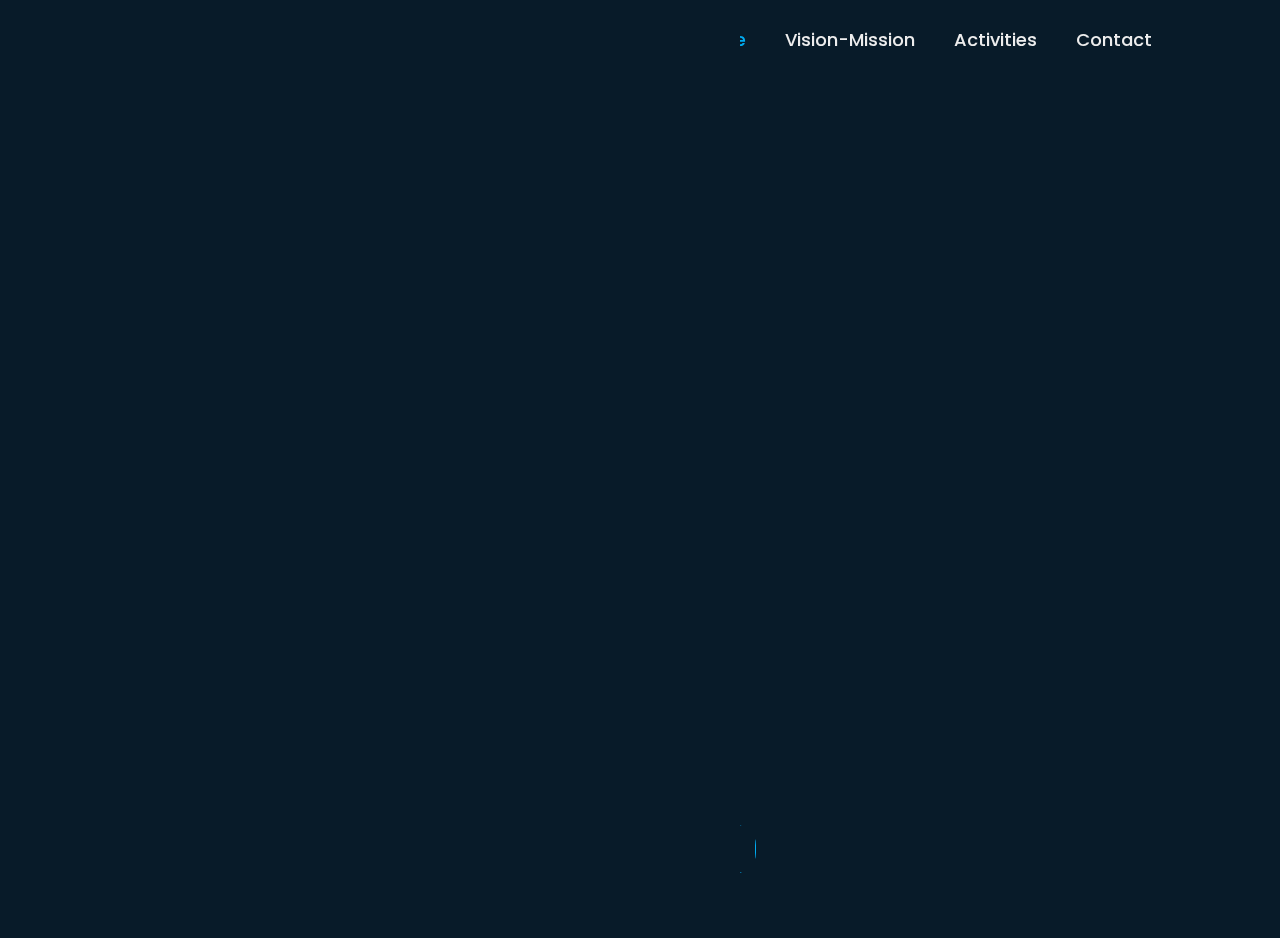
<file: about.html>
<!DOCTYPE html>
<html lang="en">
<head>
  <meta charset="UTF-8">
  <meta name="viewport" content="width=device-width, initial-scale=1.0">
  <meta http-equiv="X-UA-Compatible" content="IE=edge">
  <title>About Me</title>
  <link rel="stylesheet" href="style.css">
  <link href='https://unpkg.com/boxicons@2.1.4/css/boxicons.min.css' rel='stylesheet'>
  
</head>
<body>
  
  <header class="header">
    <a href="about.html" class="logo">RenzE.</a>
    
    <nav class="navbar">
      <a href="index.html">Home</a>
      <a href="about.html" class="active">About Me</a>
      <a href="pnc.html">Vision-Mission</a>
      <a href="act.html">Activities</a>
      <a href="index.html">Contact</a>
    </nav>
  </header>
  
  <section class="about">
  <div class="main">
    <img src="Pic.jpg">
    <div class="abt-txt">
      <h2>About Me</h2>
      <h5>Student at <span>Pamantasan Ng Cabuyao</span></h5>
      <p>Hi, I am Renz Jasper D. Espedida, 20 years old, currently living at Brgy. San Isidro Cabuyao City Laguna. I am a first year Computer Science student under the department of College of Computing Studies at Pamantasan ng Cabuyao. </p>
      <p>This Portfolio website is a proof of how am I serious to finish the program I chose. Aside from just making website I am also exited to discover other types of languages like php, phyton, c++ and may more. I guess this is the first step to chiose and to decide what language am I going to learn.</p>
      <p>I hope someday this portfolio will be used in future projects and job opportunities.</p>
      <button type="button"><a href="pnc.html">Let's Go</a></button>
    </div>
  </div>
  
  <span class="about-img"></span>
  </section>
</body>
</html>
</file>
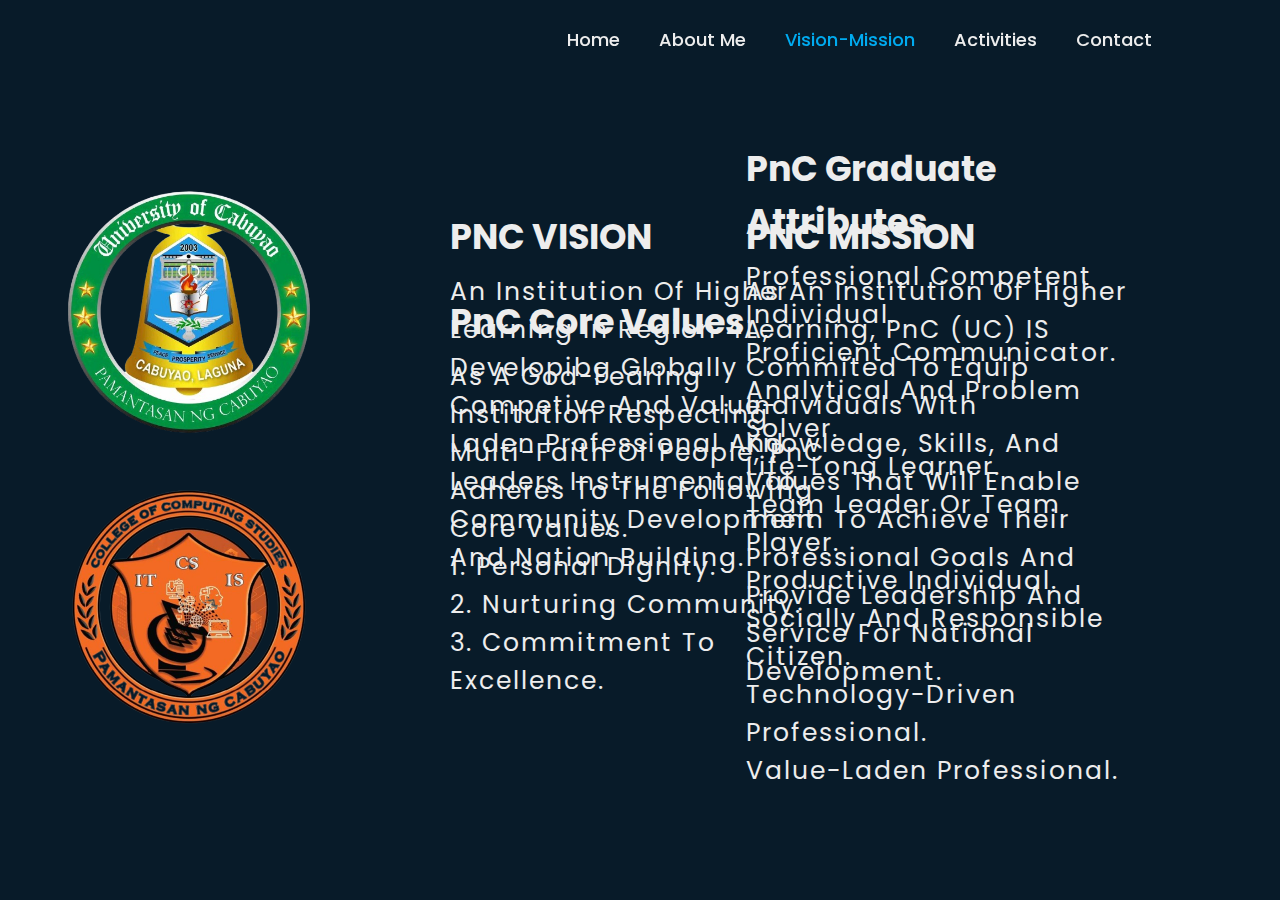
<file: pnc.html>
<!DOCTYPE html>
<html lang="en">
<head>
  <meta charset="UTF-8">
  <meta name="viewport" content="width=device-width, initial-scale=1.0">
  <meta http-equiv="X-UA-Compatible" content="IE=edge">
  <title>About Me</title>
  <link rel="stylesheet" href="style.css">
  <link href='https://unpkg.com/boxicons@2.1.4/css/boxicons.min.css' rel='stylesheet'>
  
</head>
<body>
  
  <header class="header">
    <a href="pnc.html" class="logo">RenzE.</a>
    
    <nav class="navbar">
      <a href="index.html">Home</a>
      <a href="about.html">About Me</a>
      <a href="pnc.html" class="active">Vision-Mission</a>
      <a href="act.html">Activities</a>
      <a href="index.html">Contact</a>
    </nav>
  </header>
  
  <section class="pnc-vision">
    <div class="vision">
      <h2>PNC VISION</h2>
      <p>An institution of higher learning in Region 4A, developibg globally competive and value-laden professional and leaders instrumental to community development and nation building.</p>
    </div>
    
    <div class="values">
      <h2>PnC Core Values</h2>
      <p>As a God-fearing institution respecting multi-faith of people, PnC adheres to the following Core Values.</p>
      <p></p>
      <p>1. Personal Dignity.</p>
      <p>2. Nurturing community.</p>
      <p>3. Commitment to Excellence.</p>
    </div>
    
    <div class="pnc-logo">
      <img src="Pnc-logo.png" class="pnc">
      <img src="ccs-logo.png" class="ccs">
    </div>
    
    <div class="mission">
      <h2>PNC MISSION</h2>
      <p>As an institution of higher learning, PnC (UC) IS commited to equip individuals with knowledge, skills, and values that will enable them to achieve their professional goals and provide leadership and service for national development.</p>
    </div>
      
      <div class="attributes">
        <h2>PnC Graduate Attributes</h2>
      <p>Professional competent individual.</p>
      <p>Proficient communicator.</p>
      <p>Analytical and Problem solver.</p>
      <p>Life-long learner.</p>
      <p>Team leader or Team Player.</p>
      <p>Productive individual.</p>
      <p>Socially and Responsible citizen.</p>
      <p>Technology-driven professional.</p>
      <p>Value-laden Professional.</p>
      </div>
      
  </section>
</file>
<file: style.css>
@import url('https://fonts.googleapis.com/css2?family=Poppins:wght@300;400;500;600;700;800;900&display=swap');

*{
  margin: 0;
  padding: 0;
  box-sizing: border-box;
  font-family: 'Poppins', sans-serif;
}
body{
  background: #081b29;
  color: #ededed;
}

.header{
  position: fixed;
  top: 0;
  left: 0;
  width: 100%;
  padding: 20px 10%;
  background: transparent;
  display: flex;
  justify-content: space-between;
  align-items: center;
  z-index: 100;
}

.logo{
  position: relative;
  font-size: 25px;
  color: #ededed;
  text-decoration: none;
  font-weight: 600;
}

.logo::before{
  content: '';
  position: absolute;
  top: 0;
  right: 0;
  width: 100%;
  height: 100%;
  background: #081b29;
  animation: showRight 1s ease forwards;
  animation-delay: 0.4s;
}

.navbar a{
  font-size: 18px;
  color: #ededed;
  text-decoration: none;
  font-weight: 500;
  margin-left: 35px;
}

.navbar a:hover,
.navbar a.active{
  color: #00abf0;
}

.home{
  height: 100vh;
  display: flex;
  align-items: center;
  padding: 0 10%;
}

.home-content{
  max-width: 600px;
}

.home-content h1{
  position: relative;
  font-size: 56px;
  font-weight: 700;
  line-height: 1.2;
}

.home-content h1::before{
  content: '';
  position: absolute;
  top: 0;
  right: 0;
  width: 100%;
  height: 100%;
  background: #081b29;
  animation: showRight 1s ease forwards;
  animation-delay: 1s;
}

.home-content h3{
  position: relative;
  font-size: 32px;
  font-weight: 700;
  color: #00abf0;
}

.home-content h3::before{
  content: '';
  position: absolute;
  top: 0;
  right: 0;
  width: 100%;
  height: 100%;
  background: #081b29;
  animation: showRight 1s ease forwards;
  animation-delay: 1.3s;
}

.home-content p{
  position: relative;
  font-size: 16px;
  margin: 20px 0 40px;
}

.home-content p::before{
  content: '';
  position: absolute;
  top: 0;
  right: 0;
  width: 100%;
  height: 100%;
  background: #081b29;
  animation: showRight 1s ease forwards;
  animation-delay: 1.6s;
}

.home-content .btn-box{
  position: relative;
  display: flex;
  justify-content: space-between;
  width: 345px;
  height: 50px;
}

.home-content .btn-box::before{
  content: '';
  position: absolute;
  top: 0;
  right: 0;
  width: 100%;
  height: 100%;
  background: #081b29;
  animation: showRight 1s ease forwards;
  animation-delay: 1.9s;
  z-index: 2;
}

.btn-box a{
  position: relative;
  width: 150px;
  height: 100%;
  display: inline-flex;
  justify-content: center;
  align-items: center;
  background: #00abf0;
  border: 2px solid #00abf0;
  border-radius: 8px;
  font-size: 19px;
  color: #081b29;
  text-decoration: none;
  font-weight: 600;
  letter-spacing: 1px;
  z-index: 1;
  overflow: hidden;
  transition: 0.5s;
}

.btn-box a:hover{
  color: #00abf0;
}

.btn-box a:nth-child(2){
  background: transparent;
  color: #00abf0;
}

.btn-box a:nth-child(2):hover{
  color: #081b29;
}

.btn-box a:nth-child(2)::before{
  background: #00abf0;
}

.btn-box a::before{
  content: '';
  position: absolute;
  top: 0;
  left: 0;
  width: 0;
  height: 100%;
  background: #081b29;
  z-index: -1;
  transition: 0.5s;
}

.btn-box a:hover::before{
  width: 100%;
}

.home-sci{
  position: absolute;
  bottom: 40px;
  width: 170px;
  display: flex;
  justify-content: space-between;
}

.home-sci::before{
  content: '';
  position: absolute;
  top: 0;
  right: 0;
  width: 100%;
  height: 100%;
  background: #081b29;
  animation: showRight 1s ease forwards;
  animation-delay: 2.5s;
  z-index: 2;
}

.home-sci a{
  position: relative;
  display: inline-flex;
  justify-content: center;
  align-items: center;
  width: 40px;
  height: 40px;
  background: transparent;
  border: 2px solid #00abf0;
  border-radius: 50%;
  font-size: 20px;
  color: #00abf0;
  text-decoration: none;
  z-index: 1;
  overflow: hidden;
  transition: 0.5s;
}

.home-sci a:hover{
  color: #081b29;
}

.home-sci a::before{
  content: '';
  position: absolute;
  top: 0;
  left: 0;
  width: 0;
  height: 100%;
  background: #00abf0;
  z-index: -1;
  transition: 0.5s;
}

.home-sci a:hover::before{
  width: 100%;
}

.home-img{
  top: 300px;
  right: 10px;
  display: flex;
  justify-content: flex-end;
  align-items: center;
  height: 30vh;
  padding: 40px;
  position: absolute;
}

.home-img .me{
  width: auto;
  position: fixed;
  height: 900px;
  margin: 10px;
}

.profile-imgHover{
  position: absolute;
  top: 0;
  right: 40px;
  width: 700px;
  height: 100%;
  background: transparent;
  transition: 3s;
  animation: manipActiveHover 0.1s forwards;
  animation-delay: 4s;
  pointer-events: none;
}

.profile-imgHover:hover{
  background: #081b29;
  opacity: 8;
}

.profile-imgHover::after{
  content: '';
  position: absolute;
  top: 0;
  right: 0;
  width: 120%;
  height: 100%;
  background: #081b29;
  animation: showRight 1s ease forwards;
  animation-delay: 3s;
  z-index: 100;
}



/* KEYFRAMES ANI */

@keyframes showRight {
  100% {
    width: 0;
  }
}

@keyframes manipActiveHover{
  100%{
    pointer-events: auto;
  }
}

/* about page */

.about{
  width: 100%;
  padding: 100px 0px;
  background-color: #081b29;
}

.about img{
  position: relative;
  top: 60px;
  right: 80px;
  height: auto;
  width: 500px;
}

.about-img{
  position: absolute;
  top: 0;
  left: 40px;
  width: 700px;
  height: 100%;
  background: transparent;
  transition: 3s;
  animation: manipActiveHover 0.1s forwards;
  animation-delay: 1s;
  pointer-events: none;
}

.about-img:hover{
  background: #081b29;
  opacity: 8;
}

.about-img::after{
  content: '';
  position: absolute;
  top: 0;
  right: 0;
  width: 120%;
  height: 100%;
  background: #081b29;
  animation: showRight 1s ease forwards;
  animation-delay: 0.9s;
  z-index: 100;
}

.abt-txt{
  position: relative;
  top: 35px;
  width: 550px;
}

.main{
  width: 1130px;
  max-width: 95%;
  margin: 0 auto;
  display: flex;
  align-items: center;
  justify-content: space-around;
}

.abt-txt h2{
  position: relative;
  color: #fff;
  font-size: 75px;
  text-transform: capitalize;
  margin-bottom: 20px;
}

.abt-txt h2::before{
  content: '';
  position: absolute;
  top: 0;
  right: 0;
  width: 100%;
  height: 100%;
  background: #081b29;
  animation: showRight 1s ease forwards;
  animation-delay: 1.3s;
}

.abt-txt h5{
  position: relative;
  color: #fff;
  letter-spacing: 2px;
  font-size: 22px;
  margin-bottom: 25px;
  text-transform: capitalize;
}

.abt-txt h5::before{
  content: '';
  position: absolute;
  top: 0;
  right: 0;
  width: 100%;
  height: 100%;
  background: #081b29;
  animation: showRight 1s ease forwards;
  animation-delay: 1.6s;
}

span{
  color: #00abf0;
}

.abt-txt p{
  position: relative;
  color: #white;
  letter-spacing: 1px;
  line-height: 28px;
  font-size: 18px;
  margin-bottom: 45px;
}

.abt-txt p::before{
  content: '';
  position: absolute;
  top: 0;
  right: 0;
  width: 100%;
  height: 100%;
  background: #081b29;
  animation: showRight 1s ease forwards;
  animation-delay: 1.9s;
}


button{
  position: relative;
  background-color: #00abf0;
  color: white;
  text-decoration: none;
  border: 1px solid transparent;
  font-weight: bold;
  padding: 13px 30px;
  border-radius: 20px;
  transition: .4s;
}

button a{
  text-decoration: none;
  color: #fff;
}

button::before{
  content: '';
  position: absolute;
  top: 0;
  right: 0;
  width: 100%;
  height: 100%;
  background: #081b29;
  animation: showRight 1s ease forwards;
  animation-delay: 2.3s;
}

button:hover{
  background-color: transparent;
  border: 1px solid #00abf0;
  cursor: pointer;
}

/* Vision-mission */

.pnc-vision {
  display: flex;
  justify-content: space-between;
  align-items: center;
  height: 100vh; 
  padding: 0 5%;
}

.vision, .mission {
  width: 30%; 
}

.vision {
  position: absolute;
  top: 210px;
  left: 450px;
}

.mission {
  position: absolute;
  top: 210px;
  right: 150px;
}

.vision h2, .mission h2 {
  font-size: 35px;
  margin-bottom: 10px;
}

.vision p, .mission p {
  font-size: 25px;
  letter-spacing: 2px;
  text-transform: capitalize;
}

.values, .attributes {
  width: 30%;
}

.values{
  position: absolute;
  bottom: 200px;
  left: 450px;
}
.attributes{
  position: absolute;
  right: 150px;
  bottom: 110px
}

.values h2, .attributes h2 {
  font-size: 35px;
  margin-bottom: 10px;
} 
.vision h2:hover,
.mission h2:hover,
.values h2:hover,
.attributes h2:hover {
  color: #00abf0;
}

.values p, .attributes p {
  font-size: 25px;
  letter-spacing: 2px;
  text-transform: capitalize;
}

.pnc-logo {
  display: flex;
  flex-direction: column;
  align-items: center;
}

.pnc-logo img {
  max-width: 250px;
  height: auto;
  margin-bottom: 10px;
}

.pnc-logo img:last-child {
  margin-bottom: 0;
}


/* Act page */

.top-btn{
  display: flex;
  margin: 100px 0px 30px 0px;
  justify-content: center;
  align-items: center;
}

.activities {
  padding: 80px 20px 20px;
}

.activities h2 {
  text-align: center;
  margin-bottom: 20px;
}

.activity-cards {
  display: grid;
  grid-template-columns: repeat(auto-fit, minmax(250px, 1fr));
  gap: 20px;
}

.activity-card {
  background: #fff;
  border-radius: 10px;
  overflow: hidden;
  box-shadow: 0 2px 5px rgba(0,0,0,0.1);
  text-align: center;
  transition: transform 0.3s ease;
}

.activity-card img {
  width: 100%;
  height: auto;
}

.activity-card p {
  padding: 15px;
  margin: 0;
  background: #333;
  color: #fff;
}

.activity-card:hover {
  transform: scale(1.05);
}

@media (max-width: 768px) {
  .activity-cards {
    grid-template-columns: 1fr;
  }
}
</file>
